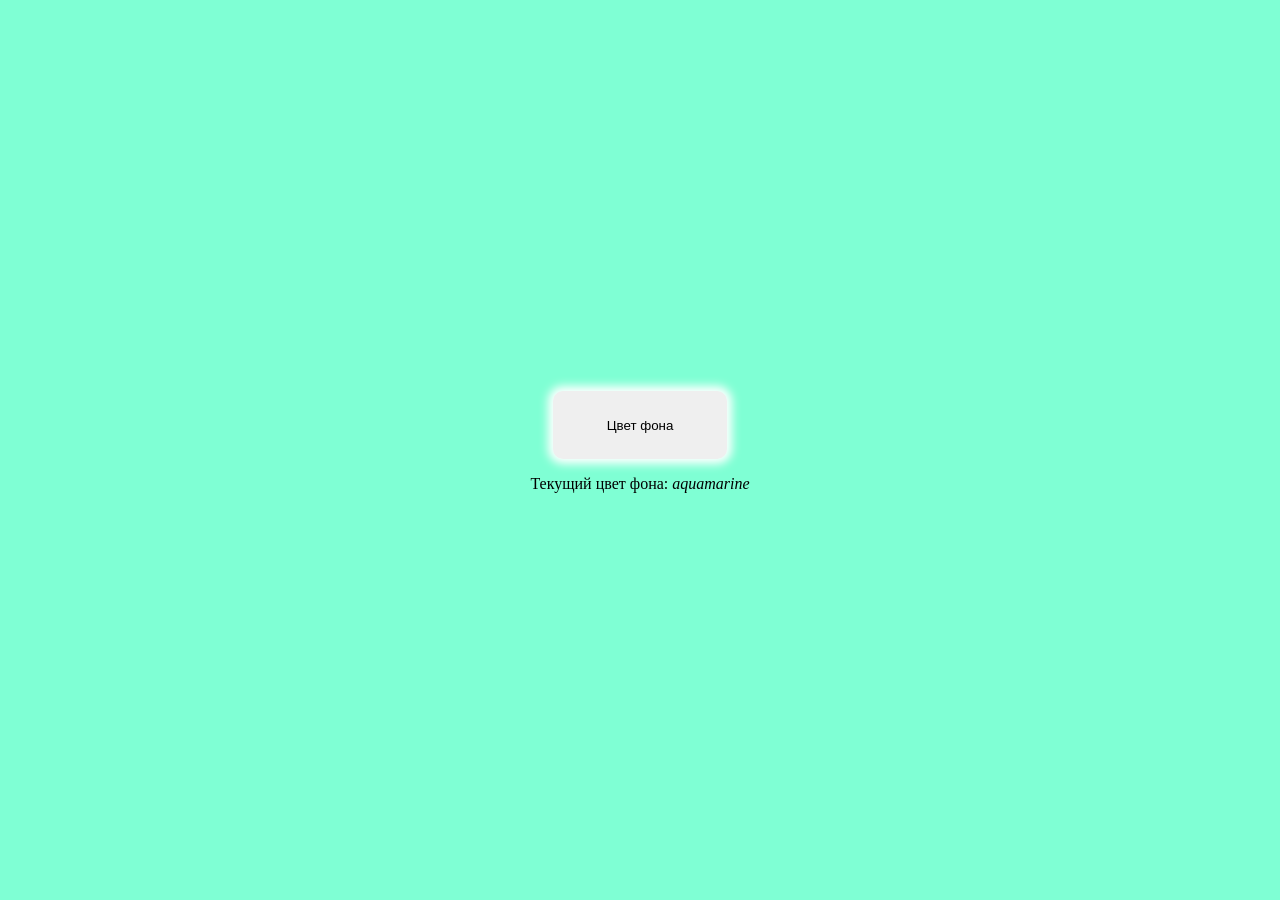
<file: index.html>
<!DOCTYPE html>
<html lang="en">
<head>
    <meta charset="UTF-8">
    <meta name="viewport" content="width=device-width, initial-scale=1.0">
    <title>Document</title>
    <style>
        #change-bg-color {
            border-radius: 10px;
            transition: 0.3s;
            padding: 2em 4em;
            border: none;
            box-shadow: 0 0 10px 5px white;
        }

        body {
            background-color: aquamarine;
            display: flex;
            height: 100vh;
            place-items: center;
            place-content: center;
            margin: 0;
            flex-direction: column;
        }
    </style>
</head>
<body>
    <button type="button" id="change-bg-color" title="изменить цвет фона" onclick="colorChange()">
        Цвет фона
    </button>
    <p>Текущий цвет фона: <em id="color">aquamarine</em></p>
    <script src="script.js"></script>
</body>
</html>
</file>
